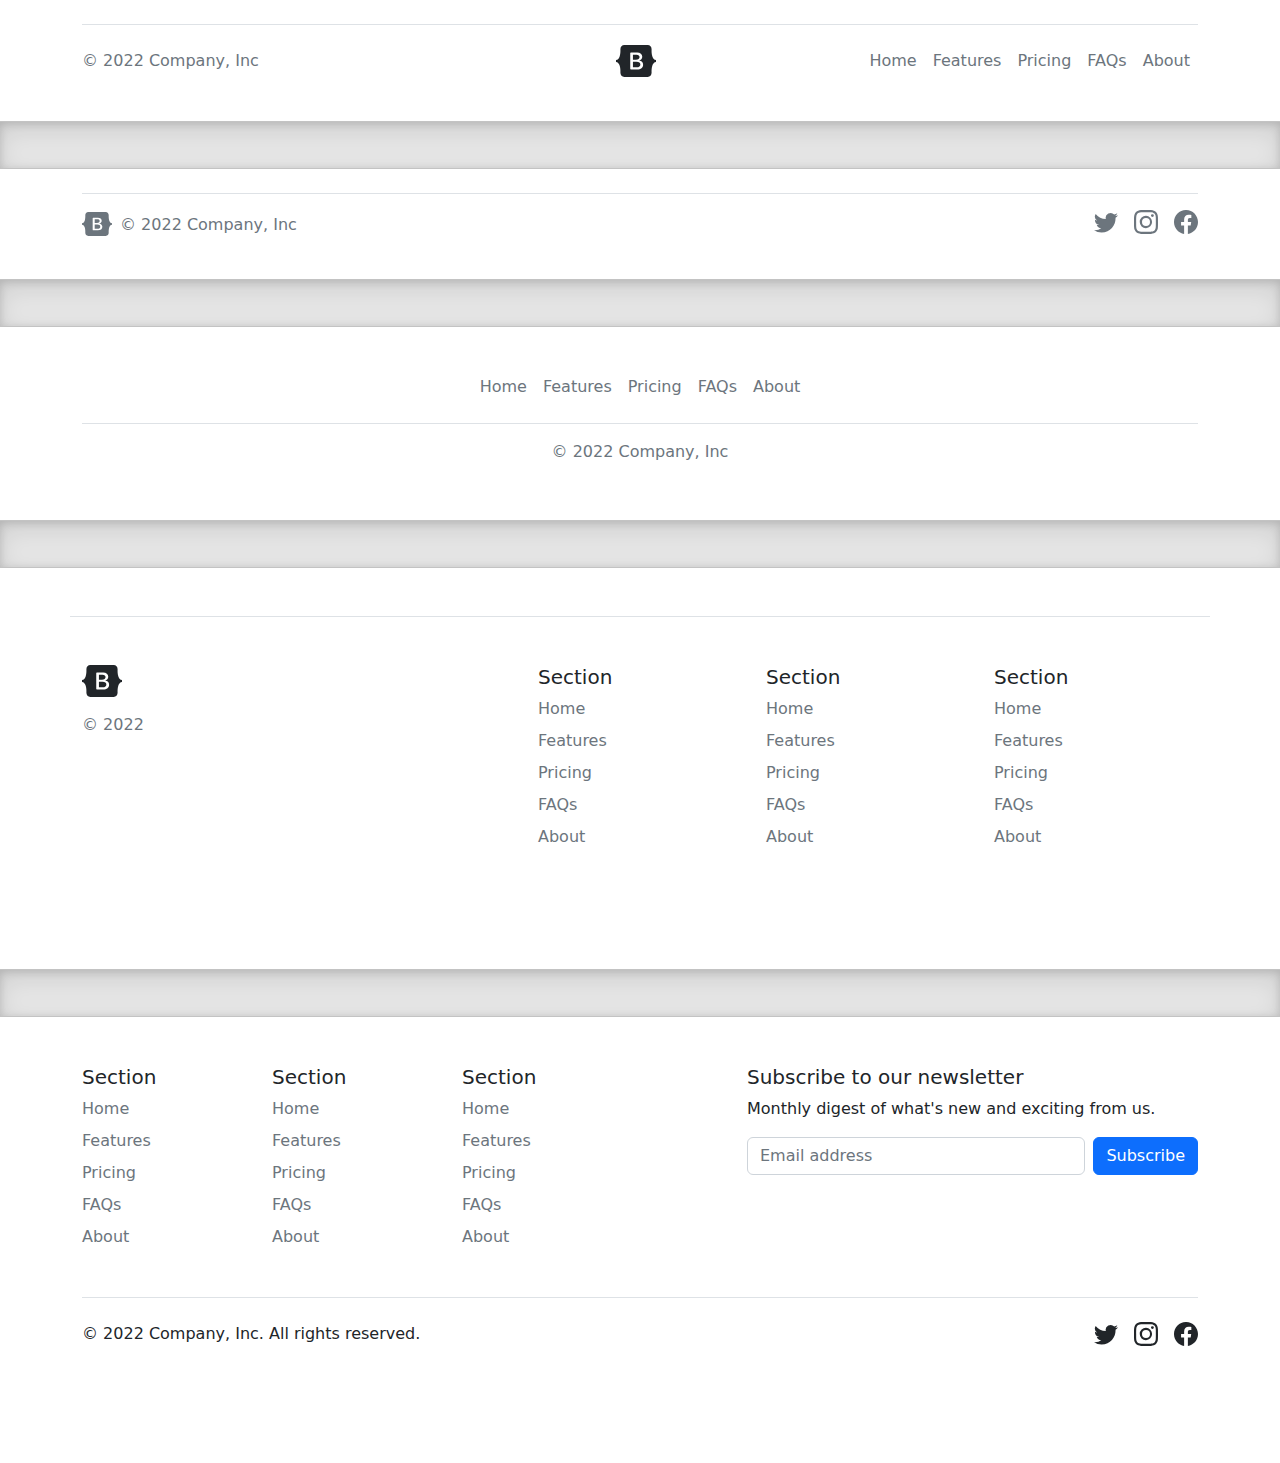
<file: footers.html>
<!doctype html>
<html lang="en">
  <head>
    <meta charset="utf-8">
    <meta name="viewport" content="width=device-width, initial-scale=1">
    <meta name="description" content="">
    <meta name="author" content="Mark Otto, Jacob Thornton, and Bootstrap contributors">
    <meta name="generator" content="Hugo 0.104.2">
    <title>Footers · Bootstrap v5.2</title>

    <link rel="canonical" href="https://getbootstrap.com/docs/5.2/examples/footers/">

    

    

<link href="../assets/dist/css/bootstrap.min.css" rel="stylesheet">

    <style>
      .bd-placeholder-img {
        font-size: 1.125rem;
        text-anchor: middle;
        -webkit-user-select: none;
        -moz-user-select: none;
        user-select: none;
      }

      @media (min-width: 768px) {
        .bd-placeholder-img-lg {
          font-size: 3.5rem;
        }
      }

      .b-example-divider {
        height: 3rem;
        background-color: rgba(0, 0, 0, .1);
        border: solid rgba(0, 0, 0, .15);
        border-width: 1px 0;
        box-shadow: inset 0 .5em 1.5em rgba(0, 0, 0, .1), inset 0 .125em .5em rgba(0, 0, 0, .15);
      }

      .b-example-vr {
        flex-shrink: 0;
        width: 1.5rem;
        height: 100vh;
      }

      .bi {
        vertical-align: -.125em;
        fill: currentColor;
      }

      .nav-scroller {
        position: relative;
        z-index: 2;
        height: 2.75rem;
        overflow-y: hidden;
      }

      .nav-scroller .nav {
        display: flex;
        flex-wrap: nowrap;
        padding-bottom: 1rem;
        margin-top: -1px;
        overflow-x: auto;
        text-align: center;
        white-space: nowrap;
        -webkit-overflow-scrolling: touch;
      }
    </style>

    
  </head>
  <body>
    
<svg xmlns="http://www.w3.org/2000/svg" style="display: none;">
  <symbol id="bootstrap" viewBox="0 0 118 94">
    <title>Bootstrap</title>
    <path fill-rule="evenodd" clip-rule="evenodd" d="M24.509 0c-6.733 0-11.715 5.893-11.492 12.284.214 6.14-.064 14.092-2.066 20.577C8.943 39.365 5.547 43.485 0 44.014v5.972c5.547.529 8.943 4.649 10.951 11.153 2.002 6.485 2.28 14.437 2.066 20.577C12.794 88.106 17.776 94 24.51 94H93.5c6.733 0 11.714-5.893 11.491-12.284-.214-6.14.064-14.092 2.066-20.577 2.009-6.504 5.396-10.624 10.943-11.153v-5.972c-5.547-.529-8.934-4.649-10.943-11.153-2.002-6.484-2.28-14.437-2.066-20.577C105.214 5.894 100.233 0 93.5 0H24.508zM80 57.863C80 66.663 73.436 72 62.543 72H44a2 2 0 01-2-2V24a2 2 0 012-2h18.437c9.083 0 15.044 4.92 15.044 12.474 0 5.302-4.01 10.049-9.119 10.88v.277C75.317 46.394 80 51.21 80 57.863zM60.521 28.34H49.948v14.934h8.905c6.884 0 10.68-2.772 10.68-7.727 0-4.643-3.264-7.207-9.012-7.207zM49.948 49.2v16.458H60.91c7.167 0 10.964-2.876 10.964-8.281 0-5.406-3.903-8.178-11.425-8.178H49.948z"></path>
  </symbol>
  <symbol id="facebook" viewBox="0 0 16 16">
    <path d="M16 8.049c0-4.446-3.582-8.05-8-8.05C3.58 0-.002 3.603-.002 8.05c0 4.017 2.926 7.347 6.75 7.951v-5.625h-2.03V8.05H6.75V6.275c0-2.017 1.195-3.131 3.022-3.131.876 0 1.791.157 1.791.157v1.98h-1.009c-.993 0-1.303.621-1.303 1.258v1.51h2.218l-.354 2.326H9.25V16c3.824-.604 6.75-3.934 6.75-7.951z"/>
  </symbol>
  <symbol id="instagram" viewBox="0 0 16 16">
      <path d="M8 0C5.829 0 5.556.01 4.703.048 3.85.088 3.269.222 2.76.42a3.917 3.917 0 0 0-1.417.923A3.927 3.927 0 0 0 .42 2.76C.222 3.268.087 3.85.048 4.7.01 5.555 0 5.827 0 8.001c0 2.172.01 2.444.048 3.297.04.852.174 1.433.372 1.942.205.526.478.972.923 1.417.444.445.89.719 1.416.923.51.198 1.09.333 1.942.372C5.555 15.99 5.827 16 8 16s2.444-.01 3.298-.048c.851-.04 1.434-.174 1.943-.372a3.916 3.916 0 0 0 1.416-.923c.445-.445.718-.891.923-1.417.197-.509.332-1.09.372-1.942C15.99 10.445 16 10.173 16 8s-.01-2.445-.048-3.299c-.04-.851-.175-1.433-.372-1.941a3.926 3.926 0 0 0-.923-1.417A3.911 3.911 0 0 0 13.24.42c-.51-.198-1.092-.333-1.943-.372C10.443.01 10.172 0 7.998 0h.003zm-.717 1.442h.718c2.136 0 2.389.007 3.232.046.78.035 1.204.166 1.486.275.373.145.64.319.92.599.28.28.453.546.598.92.11.281.24.705.275 1.485.039.843.047 1.096.047 3.231s-.008 2.389-.047 3.232c-.035.78-.166 1.203-.275 1.485a2.47 2.47 0 0 1-.599.919c-.28.28-.546.453-.92.598-.28.11-.704.24-1.485.276-.843.038-1.096.047-3.232.047s-2.39-.009-3.233-.047c-.78-.036-1.203-.166-1.485-.276a2.478 2.478 0 0 1-.92-.598 2.48 2.48 0 0 1-.6-.92c-.109-.281-.24-.705-.275-1.485-.038-.843-.046-1.096-.046-3.233 0-2.136.008-2.388.046-3.231.036-.78.166-1.204.276-1.486.145-.373.319-.64.599-.92.28-.28.546-.453.92-.598.282-.11.705-.24 1.485-.276.738-.034 1.024-.044 2.515-.045v.002zm4.988 1.328a.96.96 0 1 0 0 1.92.96.96 0 0 0 0-1.92zm-4.27 1.122a4.109 4.109 0 1 0 0 8.217 4.109 4.109 0 0 0 0-8.217zm0 1.441a2.667 2.667 0 1 1 0 5.334 2.667 2.667 0 0 1 0-5.334z"/>
  </symbol>
  <symbol id="twitter" viewBox="0 0 16 16">
    <path d="M5.026 15c6.038 0 9.341-5.003 9.341-9.334 0-.14 0-.282-.006-.422A6.685 6.685 0 0 0 16 3.542a6.658 6.658 0 0 1-1.889.518 3.301 3.301 0 0 0 1.447-1.817 6.533 6.533 0 0 1-2.087.793A3.286 3.286 0 0 0 7.875 6.03a9.325 9.325 0 0 1-6.767-3.429 3.289 3.289 0 0 0 1.018 4.382A3.323 3.323 0 0 1 .64 6.575v.045a3.288 3.288 0 0 0 2.632 3.218 3.203 3.203 0 0 1-.865.115 3.23 3.23 0 0 1-.614-.057 3.283 3.283 0 0 0 3.067 2.277A6.588 6.588 0 0 1 .78 13.58a6.32 6.32 0 0 1-.78-.045A9.344 9.344 0 0 0 5.026 15z"/>
  </symbol>
</svg>

<div class="container">
  <footer class="d-flex flex-wrap justify-content-between align-items-center py-3 my-4 border-top">
    <p class="col-md-4 mb-0 text-muted">&copy; 2022 Company, Inc</p>

    <a href="/" class="col-md-4 d-flex align-items-center justify-content-center mb-3 mb-md-0 me-md-auto link-dark text-decoration-none">
      <svg class="bi me-2" width="40" height="32"><use xlink:href="#bootstrap"/></svg>
    </a>

    <ul class="nav col-md-4 justify-content-end">
      <li class="nav-item"><a href="#" class="nav-link px-2 text-muted">Home</a></li>
      <li class="nav-item"><a href="#" class="nav-link px-2 text-muted">Features</a></li>
      <li class="nav-item"><a href="#" class="nav-link px-2 text-muted">Pricing</a></li>
      <li class="nav-item"><a href="#" class="nav-link px-2 text-muted">FAQs</a></li>
      <li class="nav-item"><a href="#" class="nav-link px-2 text-muted">About</a></li>
    </ul>
  </footer>
</div>

<div class="b-example-divider"></div>

<div class="container">
  <footer class="d-flex flex-wrap justify-content-between align-items-center py-3 my-4 border-top">
    <div class="col-md-4 d-flex align-items-center">
      <a href="/" class="mb-3 me-2 mb-md-0 text-muted text-decoration-none lh-1">
        <svg class="bi" width="30" height="24"><use xlink:href="#bootstrap"/></svg>
      </a>
      <span class="mb-3 mb-md-0 text-muted">&copy; 2022 Company, Inc</span>
    </div>

    <ul class="nav col-md-4 justify-content-end list-unstyled d-flex">
      <li class="ms-3"><a class="text-muted" href="#"><svg class="bi" width="24" height="24"><use xlink:href="#twitter"/></svg></a></li>
      <li class="ms-3"><a class="text-muted" href="#"><svg class="bi" width="24" height="24"><use xlink:href="#instagram"/></svg></a></li>
      <li class="ms-3"><a class="text-muted" href="#"><svg class="bi" width="24" height="24"><use xlink:href="#facebook"/></svg></a></li>
    </ul>
  </footer>
</div>

<div class="b-example-divider"></div>

<div class="container">
  <footer class="py-3 my-4">
    <ul class="nav justify-content-center border-bottom pb-3 mb-3">
      <li class="nav-item"><a href="#" class="nav-link px-2 text-muted">Home</a></li>
      <li class="nav-item"><a href="#" class="nav-link px-2 text-muted">Features</a></li>
      <li class="nav-item"><a href="#" class="nav-link px-2 text-muted">Pricing</a></li>
      <li class="nav-item"><a href="#" class="nav-link px-2 text-muted">FAQs</a></li>
      <li class="nav-item"><a href="#" class="nav-link px-2 text-muted">About</a></li>
    </ul>
    <p class="text-center text-muted">&copy; 2022 Company, Inc</p>
  </footer>
</div>

<div class="b-example-divider"></div>

<div class="container">
  <footer class="row row-cols-1 row-cols-sm-2 row-cols-md-5 py-5 my-5 border-top">
    <div class="col mb-3">
      <a href="/" class="d-flex align-items-center mb-3 link-dark text-decoration-none">
        <svg class="bi me-2" width="40" height="32"><use xlink:href="#bootstrap"/></svg>
      </a>
      <p class="text-muted">&copy; 2022</p>
    </div>

    <div class="col mb-3">

    </div>

    <div class="col mb-3">
      <h5>Section</h5>
      <ul class="nav flex-column">
        <li class="nav-item mb-2"><a href="#" class="nav-link p-0 text-muted">Home</a></li>
        <li class="nav-item mb-2"><a href="#" class="nav-link p-0 text-muted">Features</a></li>
        <li class="nav-item mb-2"><a href="#" class="nav-link p-0 text-muted">Pricing</a></li>
        <li class="nav-item mb-2"><a href="#" class="nav-link p-0 text-muted">FAQs</a></li>
        <li class="nav-item mb-2"><a href="#" class="nav-link p-0 text-muted">About</a></li>
      </ul>
    </div>

    <div class="col mb-3">
      <h5>Section</h5>
      <ul class="nav flex-column">
        <li class="nav-item mb-2"><a href="#" class="nav-link p-0 text-muted">Home</a></li>
        <li class="nav-item mb-2"><a href="#" class="nav-link p-0 text-muted">Features</a></li>
        <li class="nav-item mb-2"><a href="#" class="nav-link p-0 text-muted">Pricing</a></li>
        <li class="nav-item mb-2"><a href="#" class="nav-link p-0 text-muted">FAQs</a></li>
        <li class="nav-item mb-2"><a href="#" class="nav-link p-0 text-muted">About</a></li>
      </ul>
    </div>

    <div class="col mb-3">
      <h5>Section</h5>
      <ul class="nav flex-column">
        <li class="nav-item mb-2"><a href="#" class="nav-link p-0 text-muted">Home</a></li>
        <li class="nav-item mb-2"><a href="#" class="nav-link p-0 text-muted">Features</a></li>
        <li class="nav-item mb-2"><a href="#" class="nav-link p-0 text-muted">Pricing</a></li>
        <li class="nav-item mb-2"><a href="#" class="nav-link p-0 text-muted">FAQs</a></li>
        <li class="nav-item mb-2"><a href="#" class="nav-link p-0 text-muted">About</a></li>
      </ul>
    </div>
  </footer>
</div>

<div class="b-example-divider"></div>


<div class="container">
  <footer class="py-5">
    <div class="row">
      <div class="col-6 col-md-2 mb-3">
        <h5>Section</h5>
        <ul class="nav flex-column">
          <li class="nav-item mb-2"><a href="#" class="nav-link p-0 text-muted">Home</a></li>
          <li class="nav-item mb-2"><a href="#" class="nav-link p-0 text-muted">Features</a></li>
          <li class="nav-item mb-2"><a href="#" class="nav-link p-0 text-muted">Pricing</a></li>
          <li class="nav-item mb-2"><a href="#" class="nav-link p-0 text-muted">FAQs</a></li>
          <li class="nav-item mb-2"><a href="#" class="nav-link p-0 text-muted">About</a></li>
        </ul>
      </div>

      <div class="col-6 col-md-2 mb-3">
        <h5>Section</h5>
        <ul class="nav flex-column">
          <li class="nav-item mb-2"><a href="#" class="nav-link p-0 text-muted">Home</a></li>
          <li class="nav-item mb-2"><a href="#" class="nav-link p-0 text-muted">Features</a></li>
          <li class="nav-item mb-2"><a href="#" class="nav-link p-0 text-muted">Pricing</a></li>
          <li class="nav-item mb-2"><a href="#" class="nav-link p-0 text-muted">FAQs</a></li>
          <li class="nav-item mb-2"><a href="#" class="nav-link p-0 text-muted">About</a></li>
        </ul>
      </div>

      <div class="col-6 col-md-2 mb-3">
        <h5>Section</h5>
        <ul class="nav flex-column">
          <li class="nav-item mb-2"><a href="#" class="nav-link p-0 text-muted">Home</a></li>
          <li class="nav-item mb-2"><a href="#" class="nav-link p-0 text-muted">Features</a></li>
          <li class="nav-item mb-2"><a href="#" class="nav-link p-0 text-muted">Pricing</a></li>
          <li class="nav-item mb-2"><a href="#" class="nav-link p-0 text-muted">FAQs</a></li>
          <li class="nav-item mb-2"><a href="#" class="nav-link p-0 text-muted">About</a></li>
        </ul>
      </div>

      <div class="col-md-5 offset-md-1 mb-3">
        <form>
          <h5>Subscribe to our newsletter</h5>
          <p>Monthly digest of what's new and exciting from us.</p>
          <div class="d-flex flex-column flex-sm-row w-100 gap-2">
            <label for="newsletter1" class="visually-hidden">Email address</label>
            <input id="newsletter1" type="text" class="form-control" placeholder="Email address">
            <button class="btn btn-primary" type="button">Subscribe</button>
          </div>
        </form>
      </div>
    </div>

    <div class="d-flex flex-column flex-sm-row justify-content-between py-4 my-4 border-top">
      <p>&copy; 2022 Company, Inc. All rights reserved.</p>
      <ul class="list-unstyled d-flex">
        <li class="ms-3"><a class="link-dark" href="#"><svg class="bi" width="24" height="24"><use xlink:href="#twitter"/></svg></a></li>
        <li class="ms-3"><a class="link-dark" href="#"><svg class="bi" width="24" height="24"><use xlink:href="#instagram"/></svg></a></li>
        <li class="ms-3"><a class="link-dark" href="#"><svg class="bi" width="24" height="24"><use xlink:href="#facebook"/></svg></a></li>
      </ul>
    </div>
  </footer>
</div>


    <script src="../assets/dist/js/bootstrap.bundle.min.js"></script>

      
  </body>
</html>
</file>
